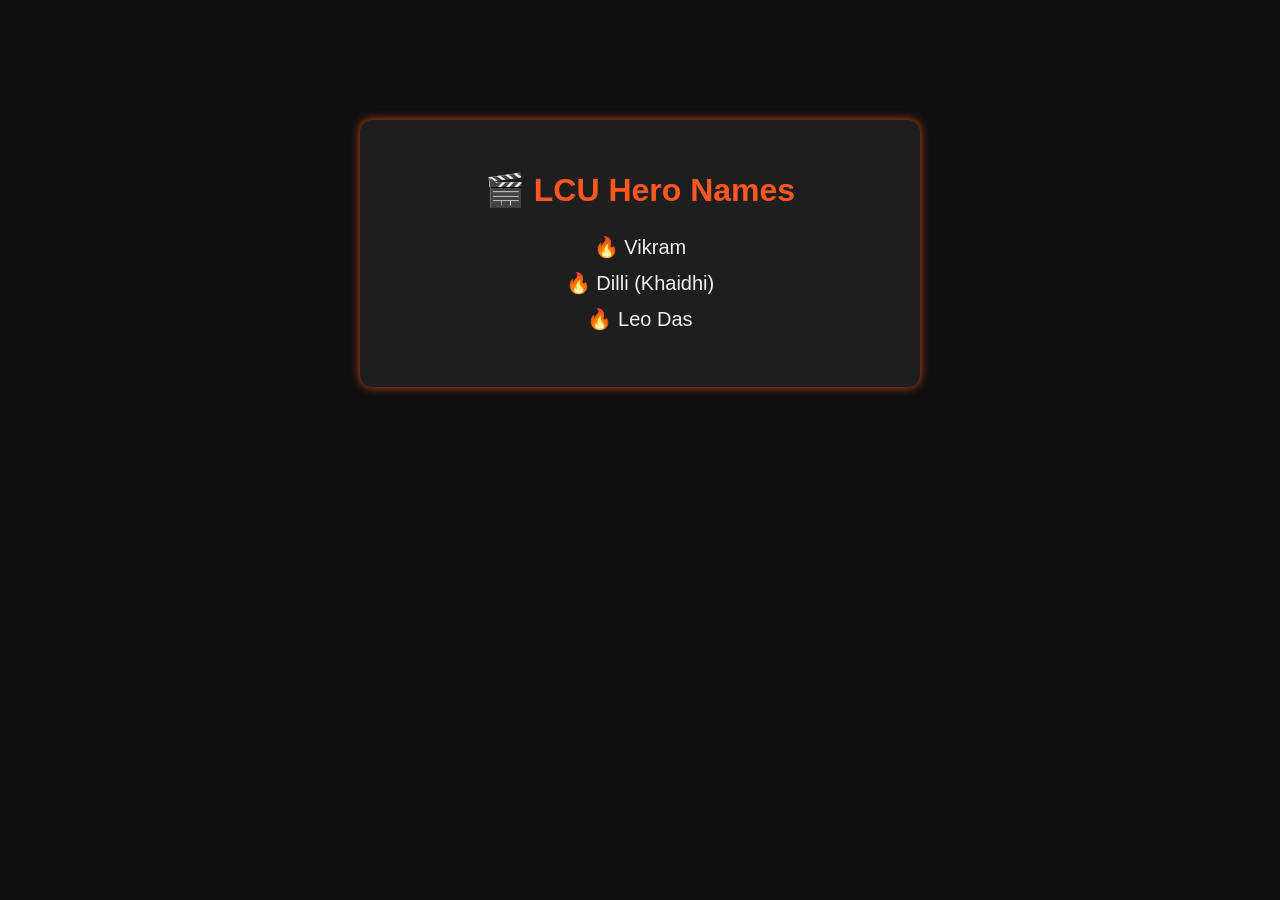
<file: index.html>
<!DOCTYPE html>
<html lang="en">
<head>
  <meta charset="UTF-8">
  <title>LCU Loop Project</title>
  <link rel="stylesheet" href="style.css">
</head>
<body>
  <div class="container">
    <h1>🎬 LCU Hero Names</h1>
    <p id="output"></p>
  </div>

  <script src="script.js"></script>
</body>
</html>
</file>
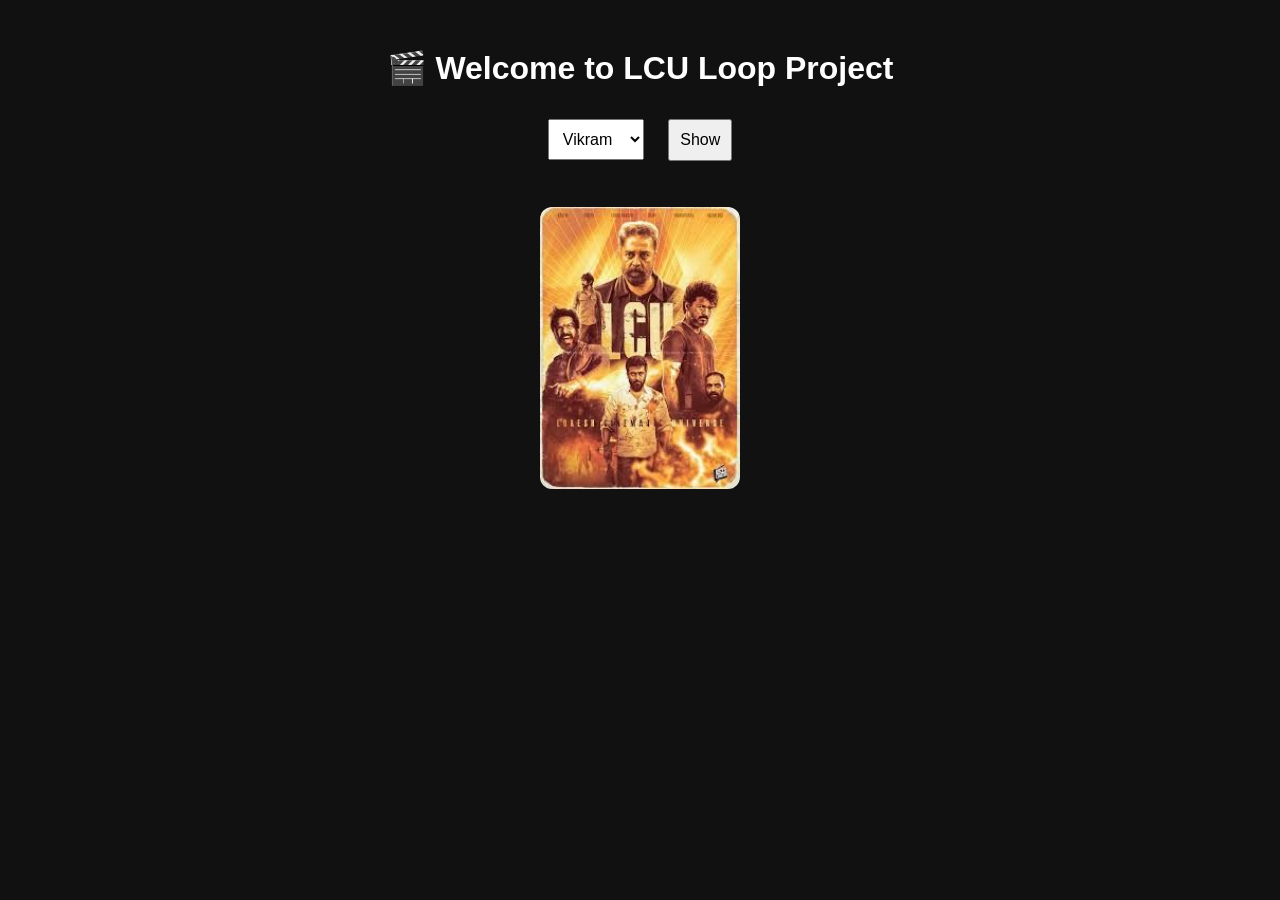
<file: index2.html>
<!DOCTYPE html>
<html>
<head>
  <title>LCU Loop Project</title>
  <style>
    body {
      font-family: Arial, sans-serif;
      background-color: #111;
      color: #fff;
      text-align: center;
      padding: 20px;
    }

    img {
      width: 200px;
      border-radius: 12px;
      margin-top: 20px;
    }

    select, button {
      padding: 10px;
      font-size: 16px;
      margin: 10px;
    }

    audio {
      margin-top: 20px;
    }
  </style>
</head>
<body>
  <h1>🎬 Welcome to LCU Loop Project</h1>

  <select id="movieSelect">
    <option value="Vikram">Vikram</option>
    <option value="Leo">Leo</option>
    <option value="Khaidhi">Khaidhi</option>
  </select>

  <button onclick="showMovie()">Show</button>

  <p id="result"></p>
  <img id="movieImg" src="LCU.jpg" style="align-items: center;">

  <audio id="bgMusic" controls style="display: none;"></audio>

  <script>
    function showMovie() {
      const movie = document.getElementById("movieSelect").value;
      const result = document.getElementById("result");
      const movieImg = document.getElementById("movieImg");
      const bgMusic = document.getElementById("bgMusic");

      let facts = [];
      let audioSrc = "";
      let imgSrc = "";

      switch(movie) {
        case "Vikram":
          result.innerText = "🔥 Vikram is a true LCU legend!";
          imgSrc = "vikram.jpg";
          audioSrc = "vikram.mp3";
          facts = ["Kamal Haasan", "Beast intro scene", "Undercover cop"];
          break;

        case "Leo":
          result.innerText = "🧊 Leo is fire and ice!";
          imgSrc = "leo.jpg";
          audioSrc = "leo.mp3";
          facts = ["Pastry chef", "Vijay", "Bloody sweet"];
          break;

        case "Khaidhi":
          result.innerText = "🔒 Khaidhi is raw and real!";
          imgSrc = "khaithi.jpg";
          audioSrc = "khaidhi.mp3";
          facts = ["No songs", "Single night story", "Prison truck chase"];
          break;
      }

      // Show image
      movieImg.src = imgSrc;
      movieImg.style.display = "block";

      // Stop previous song before playing new one
      bgMusic.pause();
      bgMusic.currentTime = 0;
      bgMusic.src = audioSrc;
      bgMusic.style.display = "block";
      bgMusic.play();

      // Show facts using loop (console)
      for (let i = 0; i < facts.length; i++) {
        console.log("🎬 Fact " + (i + 1) + ": " + facts[i]);
      }
    }
  </script>
</body>
</html>
</file>
<file: style.css>
body {
  font-family: Arial, sans-serif;
  background-color: #0f0f0f;
  color: #f0f0f0;
  margin: 0;
  padding: 20px;
}

.container {
  max-width: 500px;
  margin: 100px auto;
  background-color: #1e1e1e;
  padding: 30px;
  border-radius: 12px;
  box-shadow: 0 0 10px rgba(255, 87, 34, 0.8);
  text-align: center;
}

h1 {
  color: #ff5722;
  margin-bottom: 20px;
}

#output {
  font-size: 20px;
  line-height: 1.8;
}
</file>
